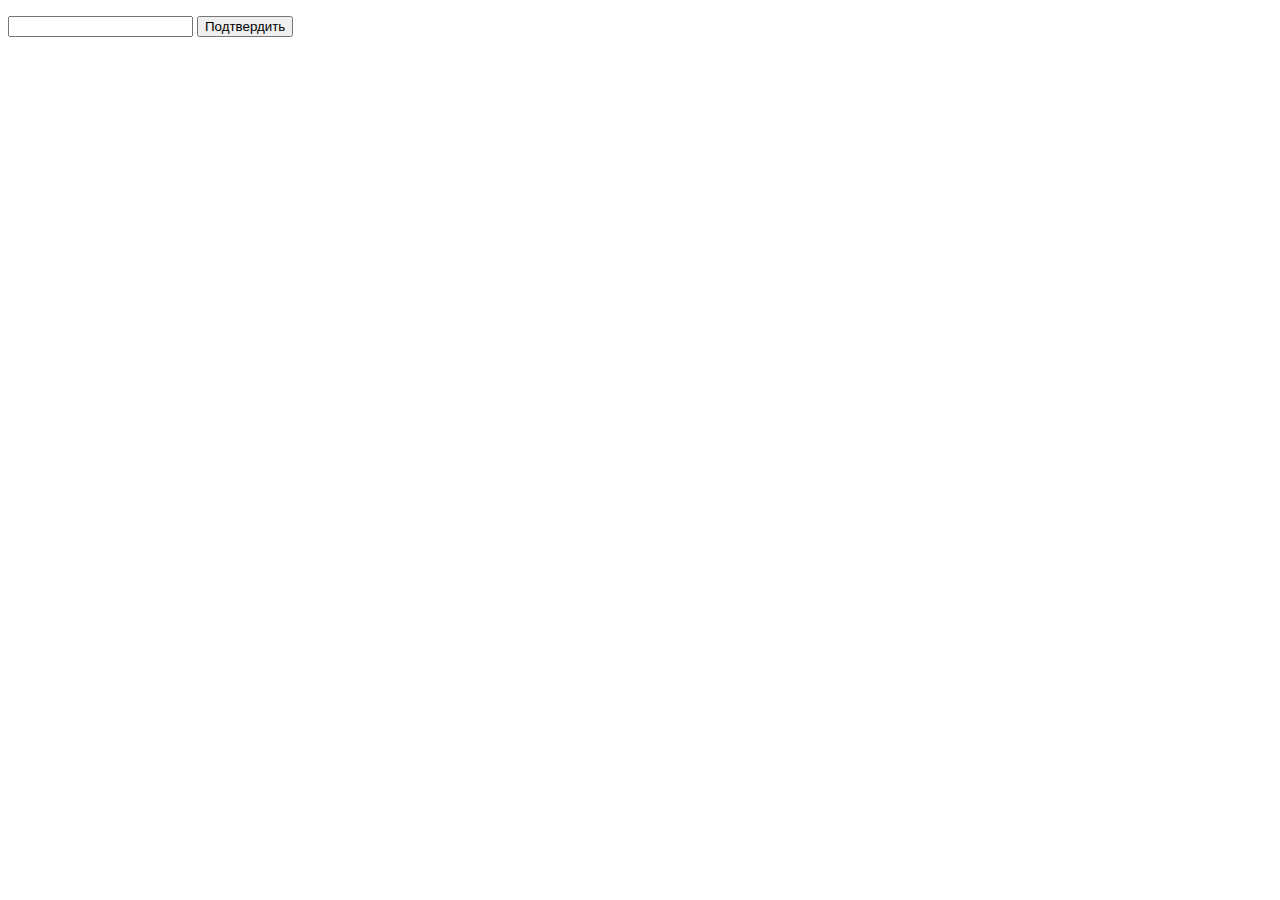
<file: index.html>
<!DOCTYPE html>
<html lang="en">
<head>
    <meta charset="UTF-8">
    <meta http-equiv="X-UA-Compatible" content="IE=edge">
    <meta name="viewport" content="width=device-width, initial-scale=1.0">
    <title>JS</title>
</head>
<body>
    <div class="container" id="container">
        <p id="paragraph"></p>
        <input type="text" name="" id="textForParagraph">
        <input type="submit" value="Подтвердить" id="submitBtn">
    </div>
    <script src="JS/home/home(№8).js"></script>
</body>
</html>
</file>
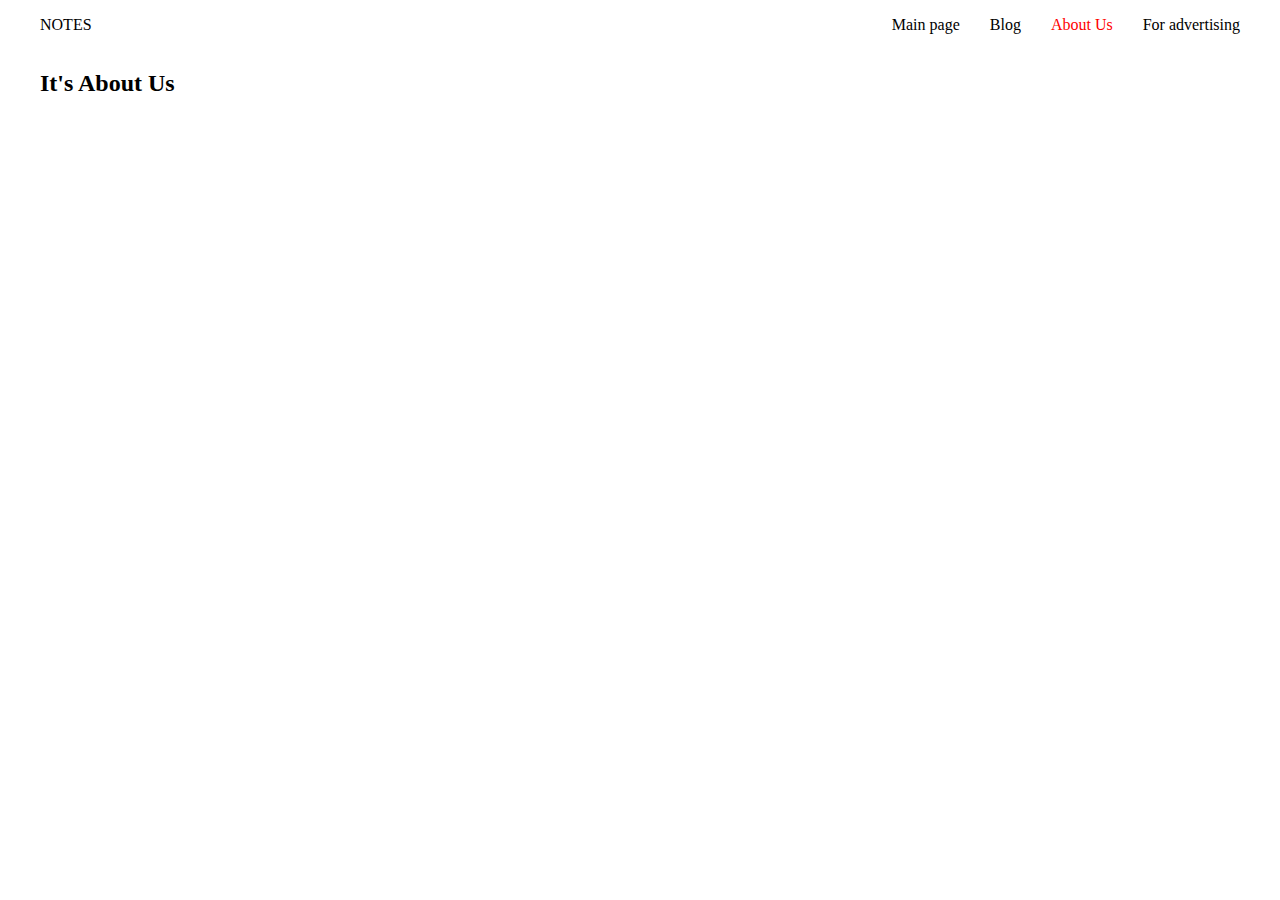
<file: about.html>
<!DOCTYPE html>
<html lang="en">
<head>
    <meta charset="UTF-8">
    <meta http-equiv="X-UA-Compatible" content="IE=edge">
    <meta name="viewport" content="width=device-width, initial-scale=1.0">
    <link rel="stylesheet" href="assets/css/styles.css">
    <title>Document</title>
</head>
<body>
    <header>
        <div class="container">
            <p>NOTES</p>
            <ul class="menu-list">
                <li class="menu-list-item"><a href="index.html" class="menu-list-link" id="link2Main">Main page</a></li>
                <li class="menu-list-item"><a href="blog.html" class="menu-list-link" id="link2Blog">Blog</a></li>
                <li class="menu-list-item"><a href="about.html" class="menu-list-link" id="link2About">About Us</a></li>
                <li class="menu-list-item"><a href="advertising.html" class="menu-list-link" id="link2Advertising">For advertising</a></li>
            </ul>
        </div>
    </header>
    <main>
        <div class="container">
            <h2>It's About Us</h2>
        </div>
    </main>
    <script src="assets/JS/home/home(№13).js"></script>
</body>
</html>
</file>
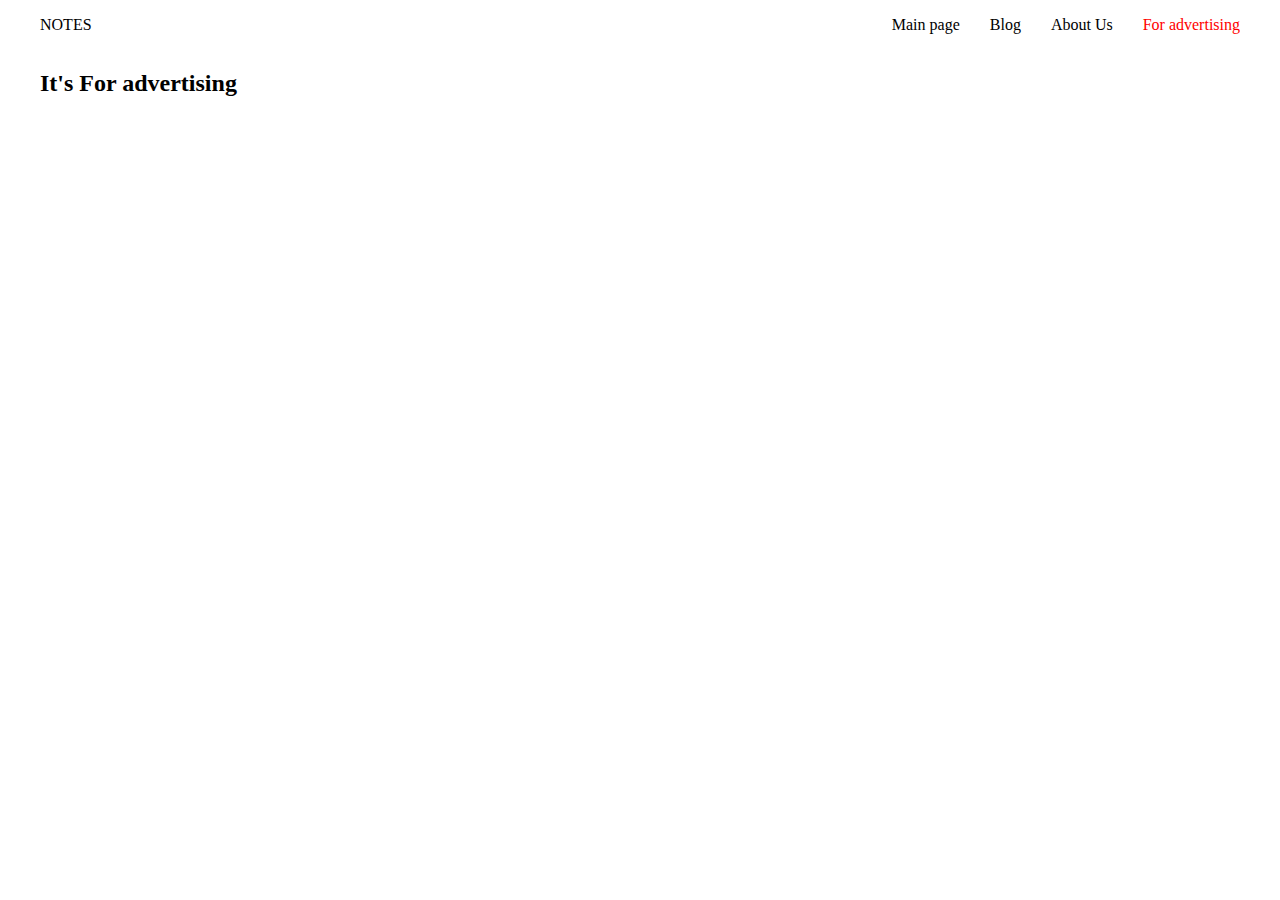
<file: advertising.html>
<!DOCTYPE html>
<html lang="en">
<head>
    <meta charset="UTF-8">
    <meta http-equiv="X-UA-Compatible" content="IE=edge">
    <meta name="viewport" content="width=device-width, initial-scale=1.0">
    <link rel="stylesheet" href="assets/css/styles.css">
    <title>Document</title>
</head>
<body>
    <header>
        <div class="container">
            <p>NOTES</p>
            <ul class="menu-list">
                <li class="menu-list-item"><a href="index.html" class="menu-list-link" id="link2Main">Main page</a></li>
                <li class="menu-list-item"><a href="blog.html" class="menu-list-link" id="link2Blog">Blog</a></li>
                <li class="menu-list-item"><a href="about.html" class="menu-list-link" id="link2About">About Us</a></li>
                <li class="menu-list-item"><a href="advertising.html" class="menu-list-link" id="link2Advertising">For advertising</a></li>
            </ul>
        </div>
    </header>
    <main>
        <div class="container">
            <h2>It's For advertising</h2>
        </div>
    </main>
    <script src="assets/JS/home/home(№13).js"></script>
</body>
</html>
</file>
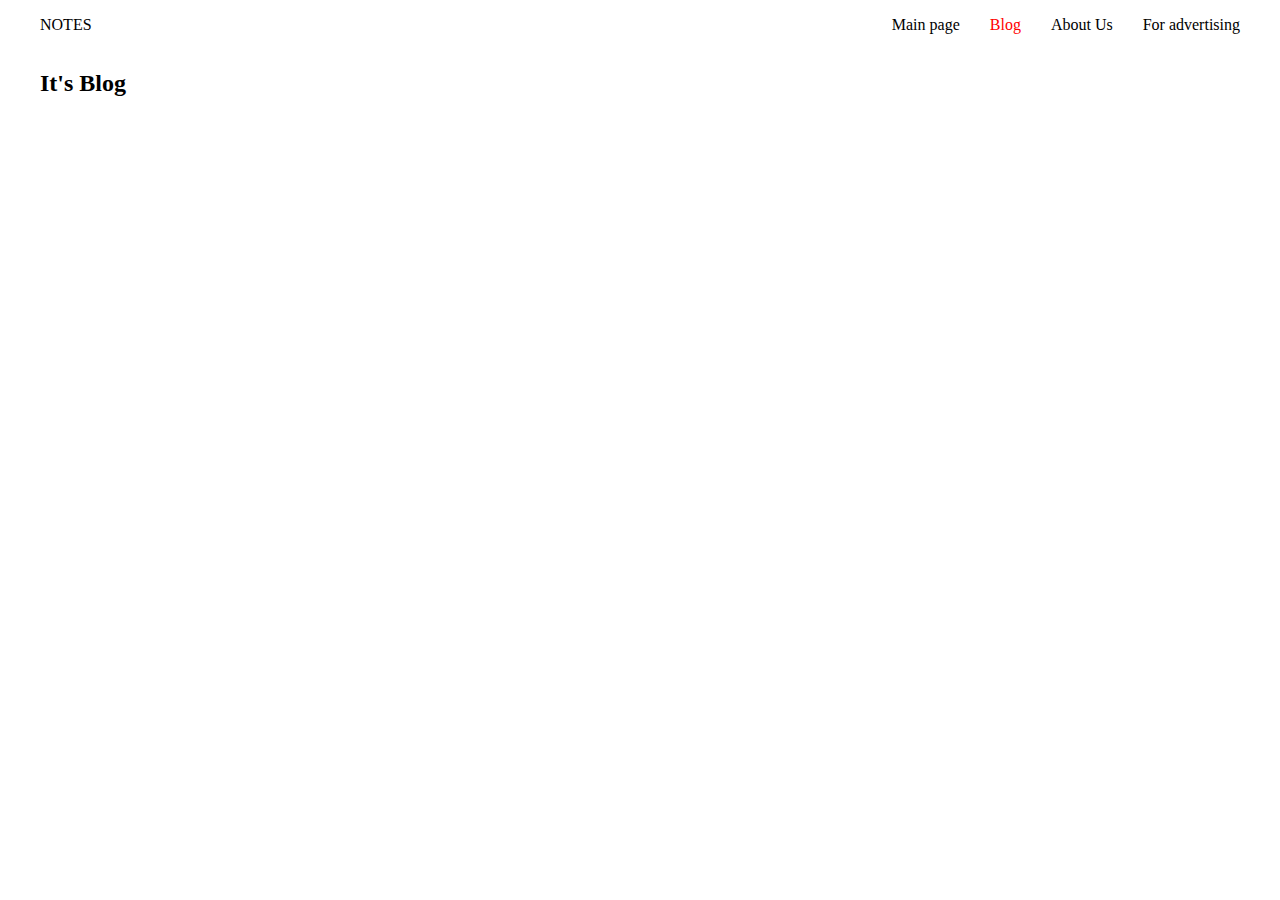
<file: blog.html>
<!DOCTYPE html>
<html lang="en">
<head>
    <meta charset="UTF-8">
    <meta http-equiv="X-UA-Compatible" content="IE=edge">
    <meta name="viewport" content="width=device-width, initial-scale=1.0">
    <link rel="stylesheet" href="assets/css/styles.css">
    <title>Document</title>
</head>
<body>
    <header>
        <div class="container">
            <p>NOTES</p>
            <ul class="menu-list">
                <li class="menu-list-item"><a href="index.html" class="menu-list-link" id="link2Main">Main page</a></li>
                <li class="menu-list-item"><a href="blog.html" class="menu-list-link" id="link2Blog">Blog</a></li>
                <li class="menu-list-item"><a href="about.html" class="menu-list-link" id="link2About">About Us</a></li>
                <li class="menu-list-item"><a href="advertising.html" class="menu-list-link" id="link2Advertising">For advertising</a></li>
            </ul>
        </div>
    </header>
    <main>
        <div class="container">
            <h2>It's Blog</h2>
        </div>
    </main>
    <script src="assets/JS/home/home(№13).js"></script>
</body>
</html>
</file>
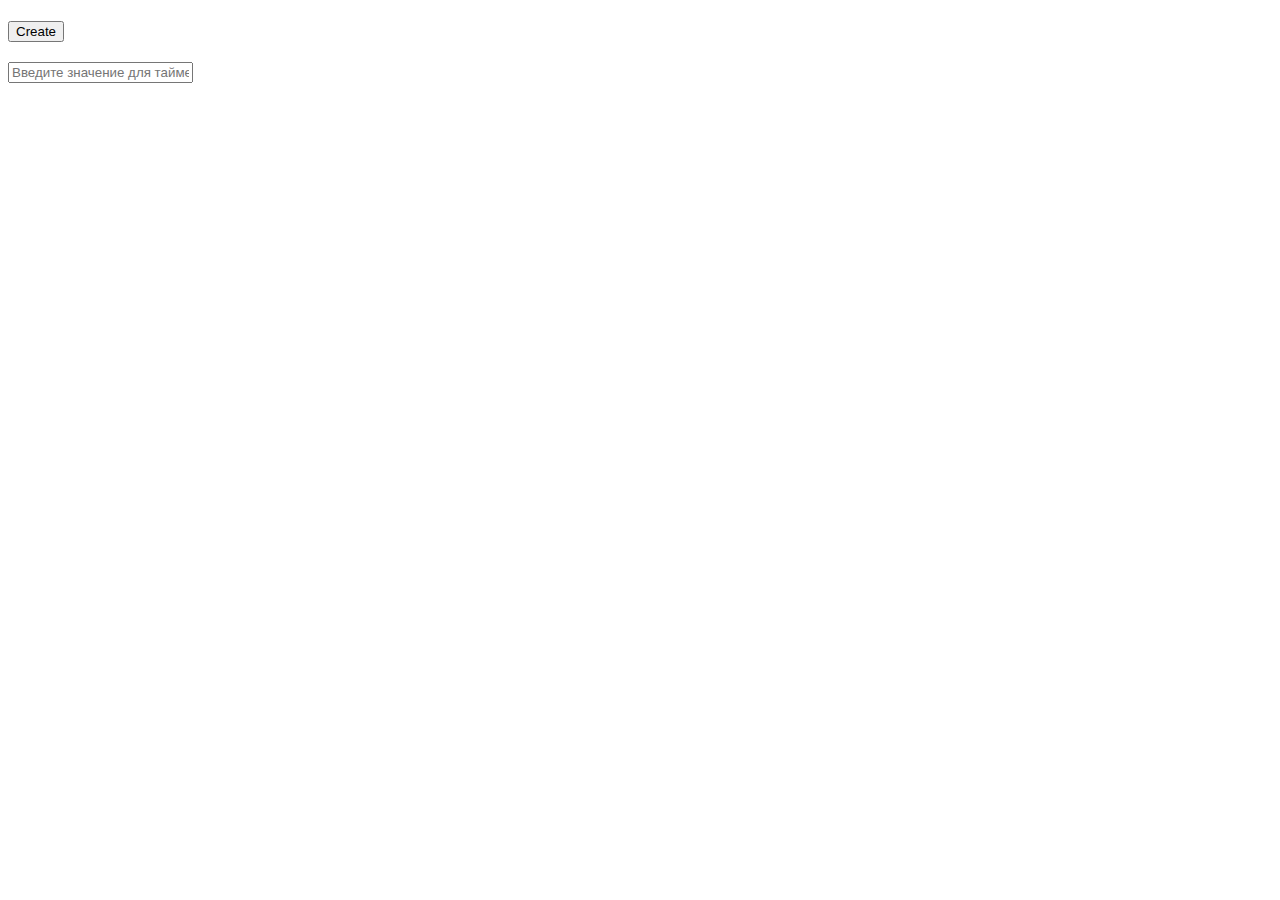
<file: clock&timer.html>
<!DOCTYPE html>
<html lang="en">
<head>
    <meta charset="UTF-8">
    <meta http-equiv="X-UA-Compatible" content="IE=edge">
    <meta name="viewport" content="width=device-width, initial-scale=1.0">
    <title>clock&timer</title>
</head>
<body>
    <h1 id="clockHTML"></h1>
    <button id = "clockCreateAndDelete">Create</button>
    <h2 id="timerHTML"></h2>
    <input id="inputForTimer" type="text" name="" placeholder="Введите значение для таймера">
    <script src="assets/JS/home/home(№14).js"></script>
</body>
</html>
</file>
<file: assets/css/styles.css>
body{margin:0;padding:0}.container{max-width:1200px;padding:0 15px;margin:0 auto}header .container{display:flex;justify-content:space-between}.menu-list{display:flex;justify-content:space-between;-moz-column-gap:30px;column-gap:30px}.menu-list .menu-list-item{list-style:none}.menu-list .menu-list-item .menu-list-link{color:#000;text-decoration:none}#notesBlock{background-color:#f0f8ff;width:40%;justify-content:center;margin:0 auto}.note{border:2px solid;margin-bottom:5px;padding:5px}.textarea{resize:none}
</file>
